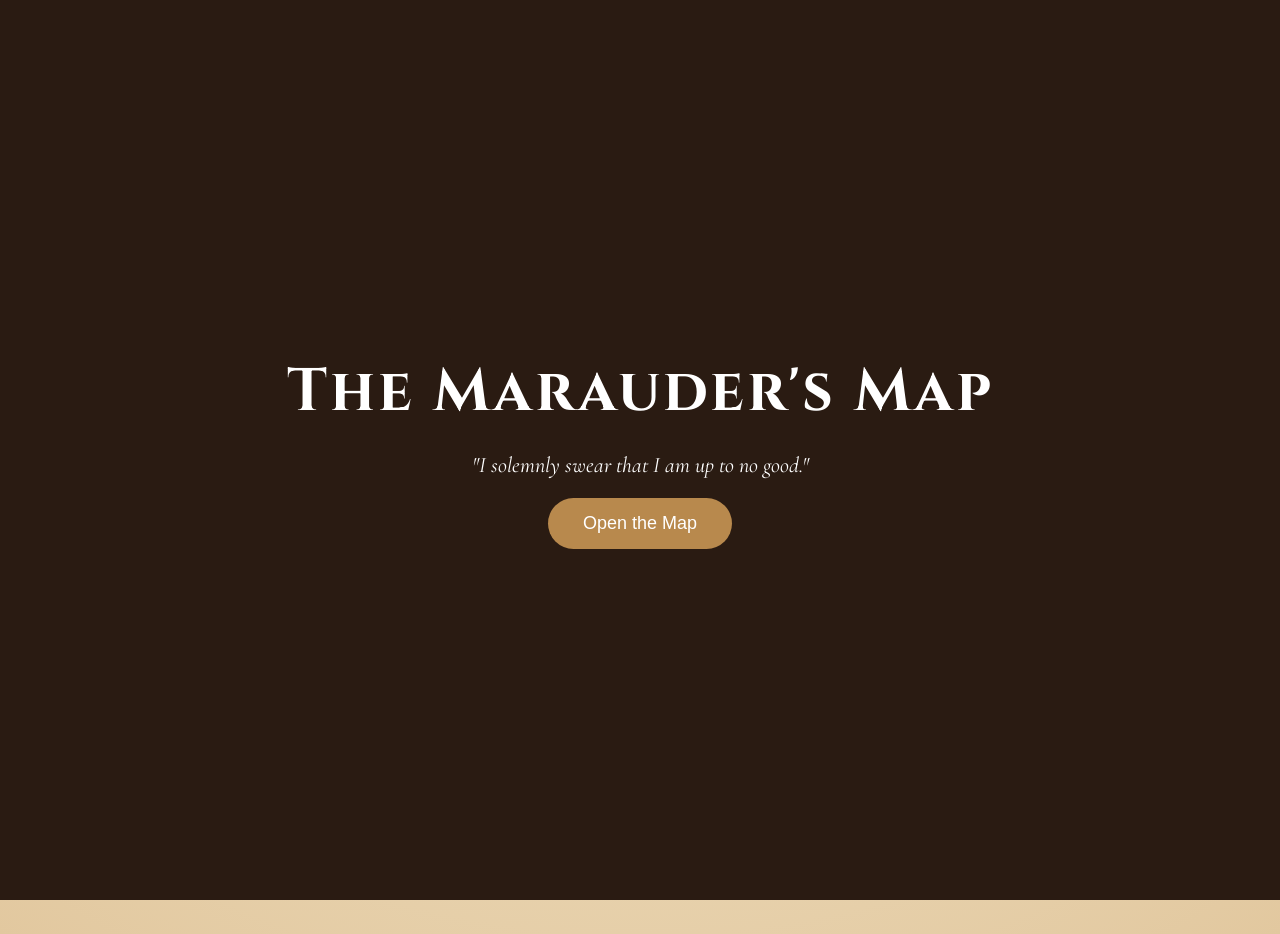
<file: index.html>
<!DOCTYPE html>
<html lang="en">
<head>
    <meta charset="UTF-8">
    <meta name="viewport" content="width=device-width, initial-scale=1.0">
    <title>The Marauder's Map</title>

    <link rel="stylesheet" href="style.css">
</head>
<body>

<div class="overlay">
    <div class="welcome">
        <h1>The Marauder's Map</h1>

        <p class="quote">
            "I solemnly swear that I am up to no good."
        </p>

        <button id="openMap">
            Open the Map
        </button>
    </div>
</div>

<div class="mapPage">

    <header>
        <h1>🗺 The Marauder's Map</h1>

        <p>
            Click any location to discover its secrets.
        </p>
    </header>

    <section class="map">

        <div class="location" onclick="showInfo('hall')">
            🏰
            <h3>Great Hall</h3>
        </div>

        <div class="location" onclick="showInfo('library')">
            📚
            <h3>Library</h3>
        </div>

        <div class="location" onclick="showInfo('potions')">
            🧪
            <h3>Potions</h3>
        </div>

        <div class="location" onclick="showInfo('tower')">
            🔭
            <h3>Astronomy Tower</h3>
        </div>

        <div class="location" onclick="showInfo('forest')">
            🌲
            <h3>Forbidden Forest</h3>
        </div>

        <div class="location" onclick="showInfo('houses')">
            🏆
            <h3>Houses</h3>
        </div>

    </section>

    <section class="infoBox">

        <h2 id="title">
            Welcome!
        </h2>

        <p id="description">
            Choose a location from the map to begin your magical journey.
        </p>

    </section>

</div>

<script src="script.js"></script>

</body>
</html>
</file>
<file: style.css>
@import url('https://fonts.googleapis.com/css2?family=Cinzel:wght@400;700&family=Cormorant+Garamond:wght@400;600&display=swap');

*{
    margin:0;
    padding:0;
    box-sizing:border-box;
}

body{
    font-family:'Cormorant Garamond',serif;
    background:#ead7b7;
    background-image:
    radial-gradient(circle at top,#f8f0d8,#e2c89f);
    color:#3b2414;
    overflow-x:hidden;
}

/* ---------- OPENING SCREEN ---------- */

.overlay{
    position:fixed;
    inset:0;
    display:flex;
    justify-content:center;
    align-items:center;
    background:#2a1b12;
    color:white;
    z-index:1000;
    transition:.8s;
}

.overlay.hide{
    opacity:0;
    visibility:hidden;
}

.welcome{
    text-align:center;
    animation:fadeIn 2s;
}

.welcome h1{
    font-family:'Cinzel',serif;
    font-size:60px;
    letter-spacing:3px;
}

.quote{
    margin:20px 0;
    font-size:22px;
    font-style:italic;
}

#openMap{
    padding:15px 35px;
    border:none;
    border-radius:30px;
    cursor:pointer;
    font-size:18px;
    background:#b8894d;
    color:white;
    transition:.3s;
}

#openMap:hover{
    background:#8d6232;
    transform:scale(1.08);
}

/* ---------- HEADER ---------- */

header{
    text-align:center;
    padding:40px 20px;
}

header h1{
    font-family:'Cinzel',serif;
    font-size:50px;
}

header p{
    font-size:22px;
    margin-top:10px;
}

/* ---------- MAP ---------- */

.map{
    display:grid;
    grid-template-columns:repeat(auto-fit,minmax(220px,1fr));
    gap:25px;
    width:90%;
    margin:auto;
    margin-top:30px;
}

.location{
    background:#f6ead2;
    border:3px solid #8d6232;
    border-radius:18px;
    padding:30px;
    text-align:center;
    cursor:pointer;
    transition:.35s;
    box-shadow:0 10px 18px rgba(0,0,0,.15);
}

.location:hover{
    transform:translateY(-10px) scale(1.05);
    background:#fff4df;
}

.location{
    font-size:55px;
}

.location h3{
    margin-top:15px;
    font-size:28px;
}

/* ---------- INFO ---------- */

.infoBox{
    width:85%;
    max-width:900px;
    margin:60px auto;
    background:#fff8ea;
    border-left:8px solid #8d6232;
    border-radius:15px;
    padding:35px;
    box-shadow:0 8px 18px rgba(0,0,0,.15);
}

.infoBox h2{
    font-family:'Cinzel',serif;
    font-size:38px;
    margin-bottom:15px;
}

.infoBox p{
    font-size:23px;
    line-height:1.8;
}

/* ---------- ANIMATIONS ---------- */

@keyframes fadeIn{

from{
opacity:0;
transform:translateY(20px);
}

to{
opacity:1;
transform:translateY(0);
}

}

.mapPage{
    animation:fadeIn 1.2s;
}

/* ---------- RESPONSIVE ---------- */

@media(max-width:768px){

.welcome h1{
font-size:40px;
}

.quote{
font-size:18px;
}

header h1{
font-size:36px;
}

.location{
padding:25px;
}

.location h3{
font-size:22px;
}

.infoBox h2{
font-size:30px;
}

.infoBox p{
font-size:20px;
}

}
</file>
